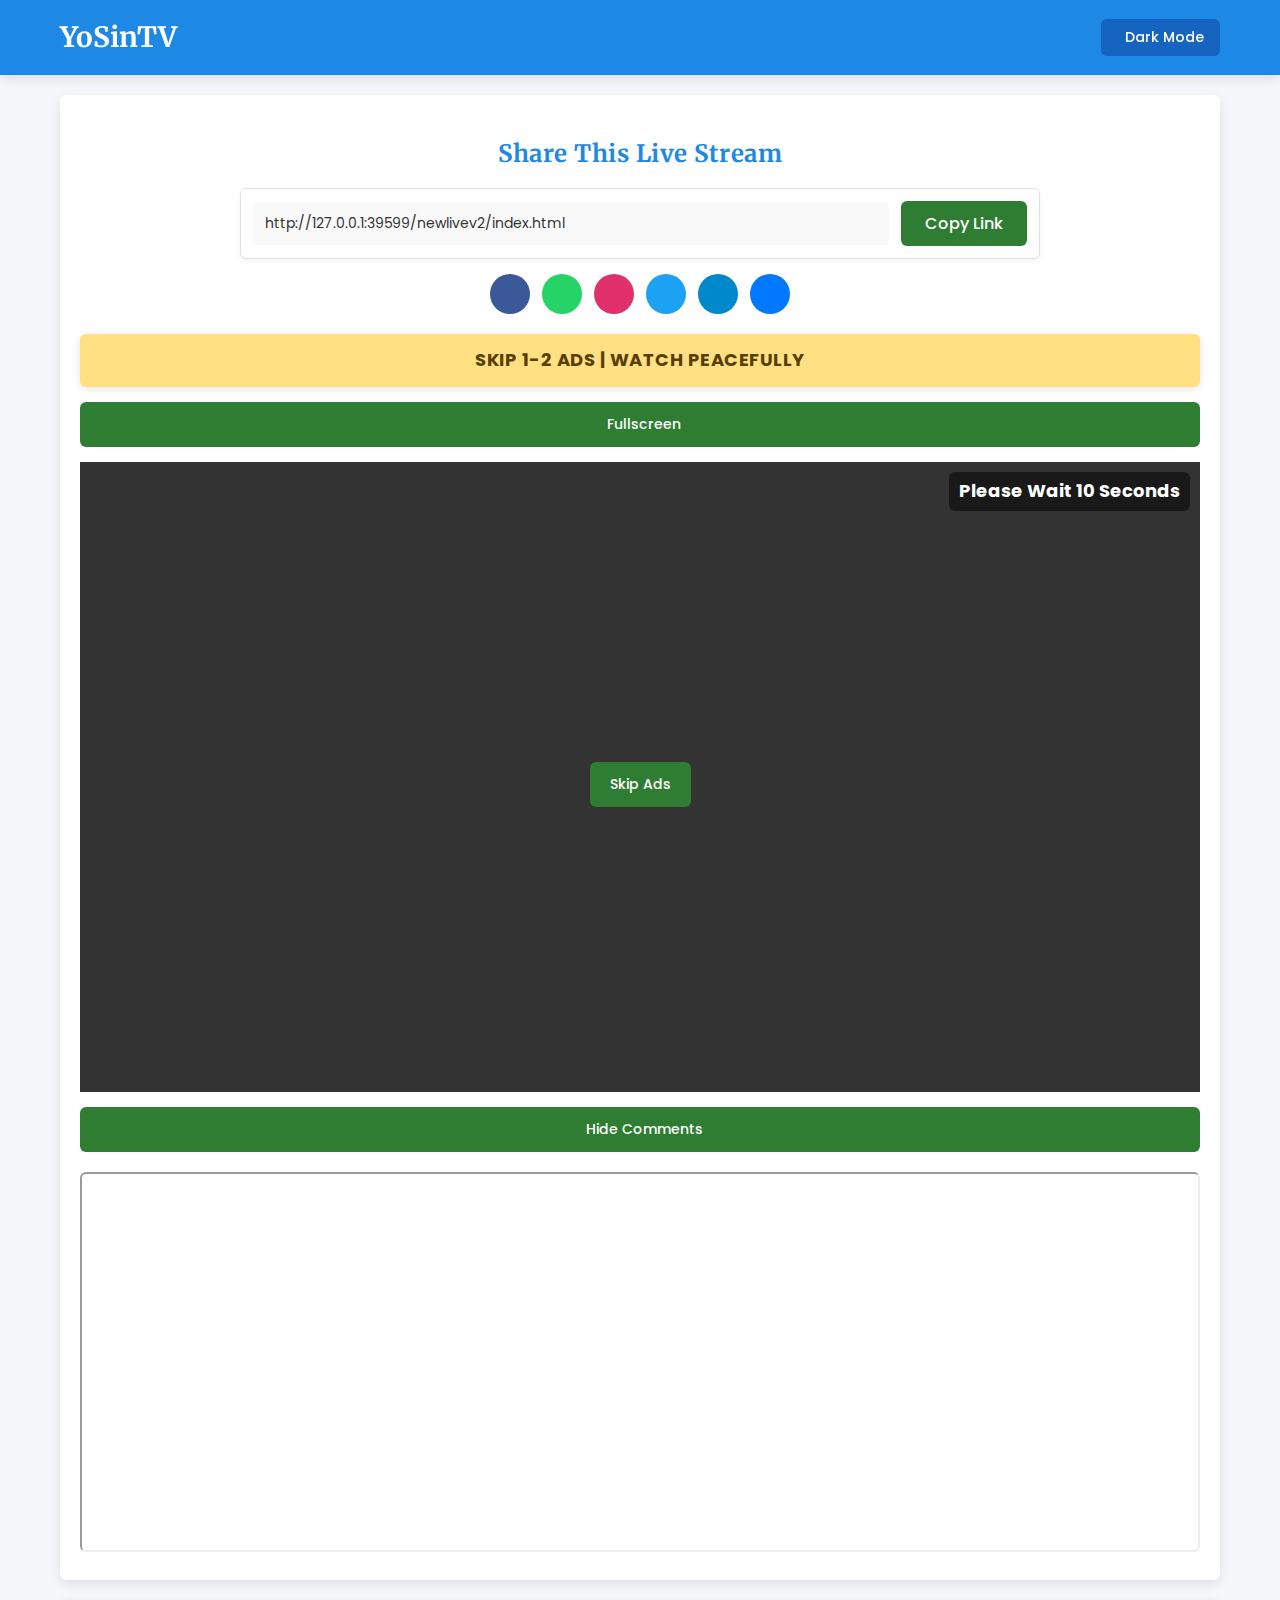
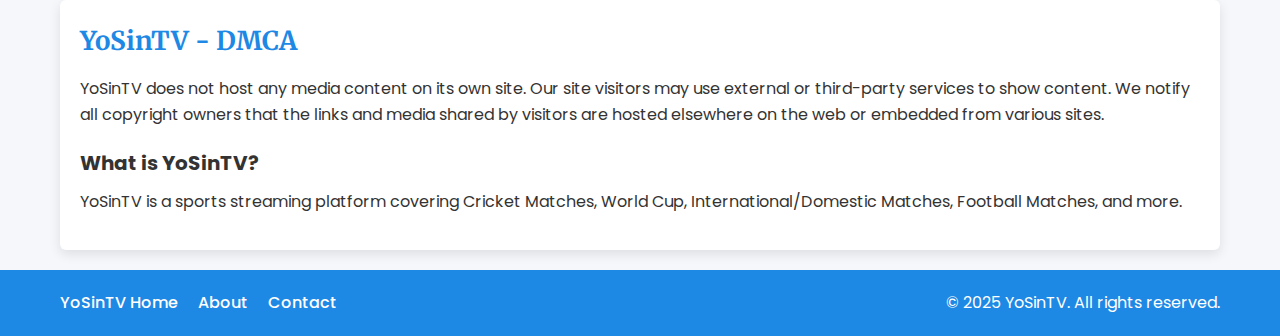
<file: newlivev2/index.html>
<!DOCTYPE html>
<html dir="ltr" lang="en">
<head>
    <meta charset="UTF-8">
    <meta name="viewport" content="width=device-width, initial-scale=1">
    <title>YoSinTV: Live Sports Streaming</title>
    <link rel="icon" href="favicon.png" type="image/x-icon">
    <link rel="stylesheet" href="styles.css">
    <link rel="stylesheet" href="https://fonts.googleapis.com/css2?family=Poppins:wght@400;500;600;700&family=Merriweather:wght@700&display=swap">
    <link rel="stylesheet" href="https://cdnjs.cloudflare.com/ajax/libs/font-awesome/6.4.0/css/all.min.css" integrity="sha512-iecdLmaskl7CVkqkXNQ/ZH/XLlvWZOJyj7Yy7tcenmpD1ypASozpmT/E0iPtmFIB46ZmdtAc9eNBvH0H/ZpiBw==" crossorigin="anonymous" referrerpolicy="no-referrer" />
    <script type="application/ld+json">
        {
            "@context": "http://schema.org/",
            "@type": "WebSite",
            "name": "YoSinTV",
            "alternateName": "YoSinTV",
            "url": "https://www.yosin-tv.net/"
        }
    </script>
</head>
<body class="theme-light">
    <header class="header">
        <div class="container">
            <a href="https://www.yosin-tv.net/" class="logo">YoSinTV</a>
            <button class="mode-toggle" onclick="rdmode()">
                <i class="fas fa-moon"></i>
                <span>Dark Mode</span>
            </button>
        </div>
    </header>

    <main class="container">
        <section class="player-section">
            <div class="player-container">
                <div class="share-section">
                    <h3 class="share-title">Share This Live Stream</h3>
                    <div class="share-container">
                        <div id="shareLinkBox">Generating shortened link...</div>
                        <button class="share-button" onclick="copyToClipboard()">
                            <span class="button-text">Copy Link</span>
                        </button>
                    </div>
                    <div class="social-share">
                        <a href="#" class="social-icon facebook" onclick="shareTo('facebook')" title="Share on Facebook"><i class="fab fa-facebook-f"></i></a>
                        <a href="#" class="social-icon whatsapp" onclick="shareTo('whatsapp')" title="Share on WhatsApp"><i class="fab fa-whatsapp"></i></a>
                        <a href="#" class="social-icon instagram" onclick="shareTo('instagram')" title="Share on Instagram"><i class="fab fa-instagram"></i></a>
                        <a href="#" class="social-icon twitter" onclick="shareTo('twitter')" title="Share on Twitter"><i class="fab fa-twitter"></i></a>
                        <a href="#" class="social-icon telegram" onclick="shareTo('telegram')" title="Share on Telegram"><i class="fab fa-telegram-plane"></i></a>
                        <a href="#" class="social-icon messenger" onclick="shareTo('messenger')" title="Share on Messenger"><i class="fab fa-facebook-messenger"></i></a>
                    </div>
                </div>
                <div class="disclaimer">
                    <span class="disclaimer-text">Skip 1-2 Ads | Watch Peacefully</span>
                </div>
                <div class="fullscreen-container">
                    <button class="fullscreen-toggle" onclick="toggleFullscreen()" title="Toggle Fullscreen">
                        <i class="fas fa-expand"></i> Fullscreen
                    </button>
                </div>
                <div class="player-wrapper">
                    <div class="ad-overlay">
                        <span class="ad-countdown">Please Wait 10 Seconds</span>
                        <div class="ad-content">
                            <div class="ad-placeholder">
                                <script type="text/javascript">
                                    atOptions = {
                                        'key' : '404fc8f3cacfd3432bb75ca06f2afb48',
                                        'format' : 'iframe',
                                        'height' : 250,
                                        'width' : 300,
                                        'params' : {}
                                    };
                                </script>
                                <script type="text/javascript" src="//cornflowercigar.com/404fc8f3cacfd3432bb75ca06f2afb48/invoke.js"></script>
                            </div>
                            <button class="ad-skip" onclick="skipAd()">Skip Ads</button>
                        </div>
                    </div>
                    <iframe id="iframe" allow="encrypted-media; fullscreen" allowfullscreen="true" frameborder="0" height="100%" width="100%" style="display: none;"></iframe>
                    <div id="jwPlayer" style="display: none;"></div>
                </div>
            </div>
            <div class="chat-toggle-container">
                <button class="chat-toggle" onclick="toggleChat()" title="Toggle Chat">
                    <i class="fas fa-comment-slash"></i> Hide Comments
                </button>
            </div>
            <div class="chat-section" style="display: block;">
                <iframe height="380" width="100%" src="https://www.example.com/chat"></iframe>
            </div>
        </section>

        <section class="dmca-section">
            <h2>YoSinTV - DMCA</h2>
            <p>YoSinTV does not host any media content on its own site. Our site visitors may use external or third-party services to show content. We notify all copyright owners that the links and media shared by visitors are hosted elsewhere on the web or embedded from various sites.</p>
            <h3>What is YoSinTV?</h3>
            <p>YoSinTV is a sports streaming platform covering Cricket Matches, World Cup, International/Domestic Matches, Football Matches, and more.</p>
        </section>
    </main>

    <footer class="footer">
        <div class="container">
            <ul class="footer-links">
                <li><a href="https://www.yosin-tv.net/">YoSinTV Home</a></li>
                <li><a href="/about">About</a></li>
                <li><a href="/contact">Contact</a></li>
            </ul>
            <p>© 2025 YoSinTV. All rights reserved.</p>
        </div>
    </footer>

    <script src="https://cdn.jwplayer.com/libraries/8qM9U1qW.js"></script>
    <script src="script.js"></script>
</body>
</html>
</file>
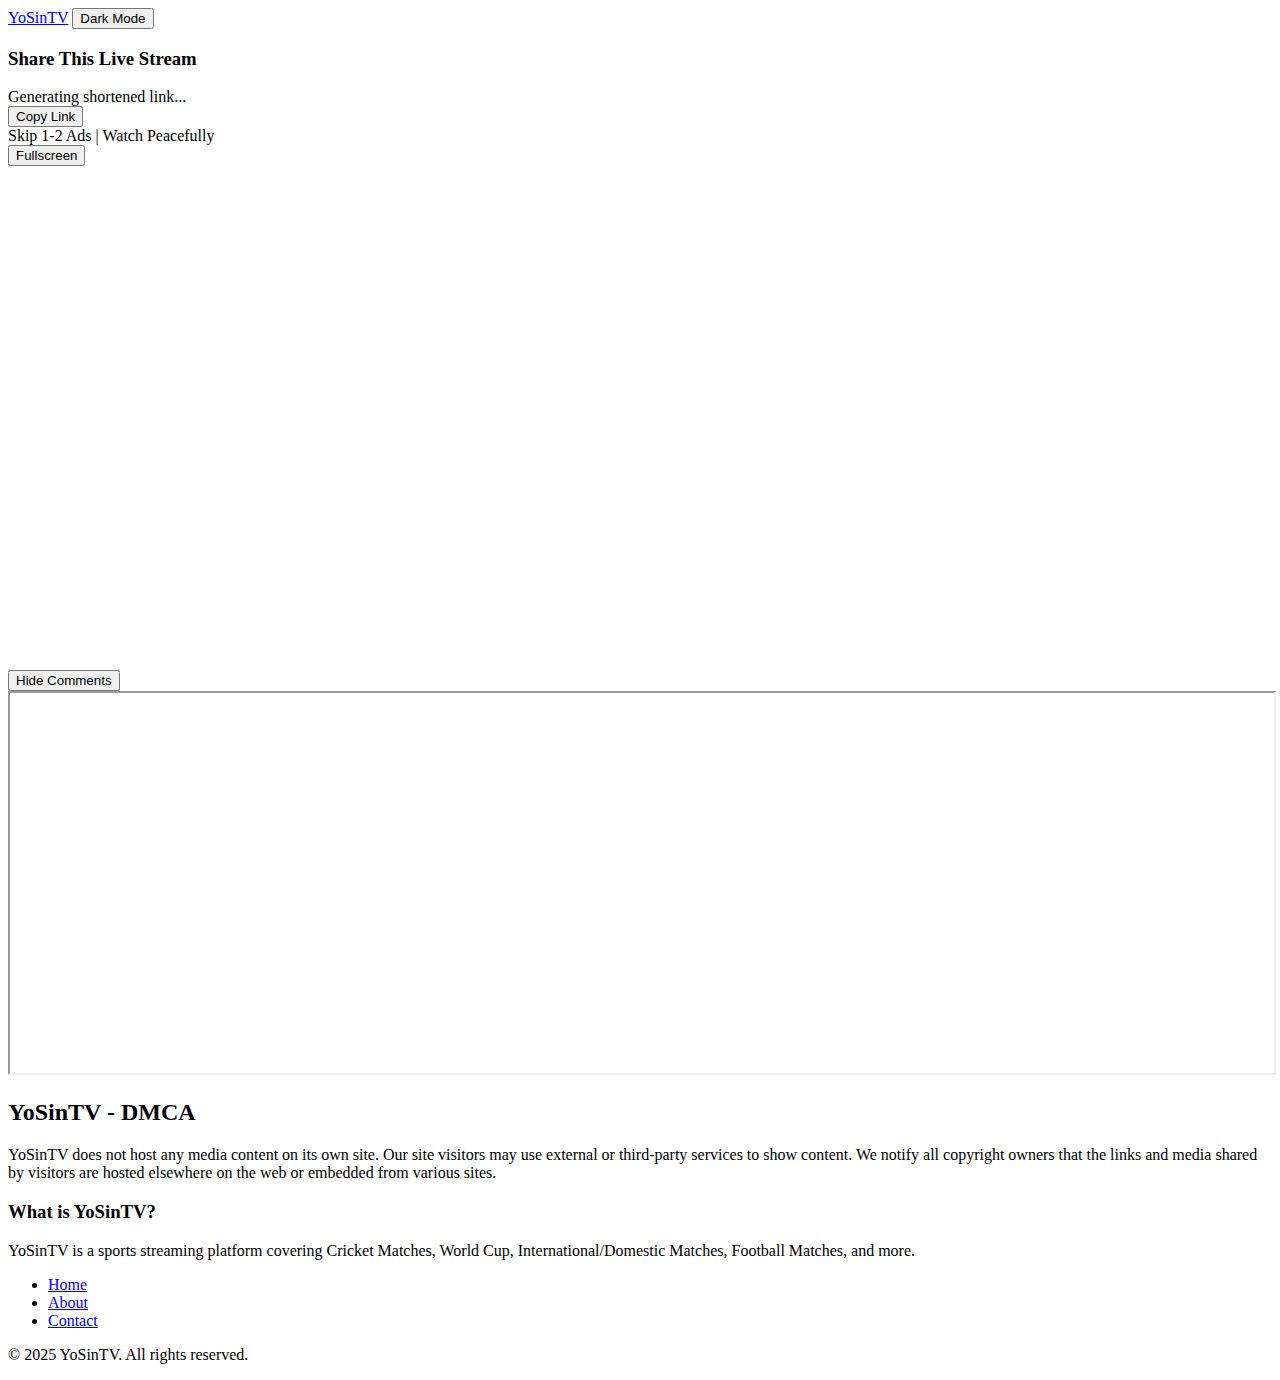
<file: ct.html>
<!DOCTYPE html>
<html dir="ltr" lang="en">
<head>
    <meta charset="UTF-8">
    <meta name="viewport" content="width=device-width, initial-scale=1">
    <title>YoSinTV: Live Sports </title>
    <link rel="icon" href="favicon.png" type="image/x-icon">
    <link rel="stylesheet" href="https://linnk.pages.dev/style.css">
    <link rel="stylesheet" href="https://fonts.googleapis.com/css2?family=Poppins:wght@400;500;600;700&family=Merriweather:wght@700&display=swap">
    <link rel="stylesheet" href="https://cdnjs.cloudflare.com/ajax/libs/font-awesome/6.4.0/css/all.min.css" integrity="sha512-iecdLmaskl7CVkqkXNQ/ZH/XLlvWZOJyj7Yy7tcenmpD1ypASozpmT/E0iPtmFIB46ZmdtAc9eNBvH0H/ZpiBw==" crossorigin="anonymous" referrerpolicy="no-referrer" />
    <script type="application/ld+json">
        {
            "@context": "http://schema.org/",
            "@type": "WebSite",
            "name": "YoSinTV",
            "alternateName": "YoSinTV",
            "url": "https://www.yosin-tv.net/"
        }
    </script>
    
<script>
(function () {
    setTimeout(function () {
        (function(s, u, z, p) {
            s.src = u;
            s.setAttribute('data-zone', z);
            p.appendChild(s);
        })(document.createElement('script'), 'https://bvtpk.com/tag.min.js', 7463304, document.body || document.documentElement);
    }, 4000);
})();
</script>

	
</head>
<body class="theme-light">
    <header class="header">
        <div class="container">
            <a href="https://www.yosin-tv.net/" class="logo">YoSinTV</a>
            <button class="mode-toggle" onclick="rdmode()">
                <i class="fas fa-moon"></i>
                <span>Dark Mode</span>
            </button>
        </div>
    </header>

	
    <main class="container">
        <section class="player-section">
            <div class="player-container">
                <div class="share-section">
                    <h3 class="share-title">Share This Live Stream</h3>
                    <div class="share-container">
                        <div id="shareLinkBox">Generating shortened link...</div>
                        <button class="share-button" onclick="copyToClipboard()">
                            <span class="button-text">Copy Link</span>
                        </button>
                    </div>
                </div>


<!--
<center>
<script type="text/javascript">
	atOptions = {
		'key' : '4c08650947d4c46322e144002e791ad7',
		'format' : 'iframe',
		'height' : 60,
		'width' : 468,
		'params' : {}
	};
</script>
<script type="text/javascript" src="//cornflowercigar.com/4c08650947d4c46322e144002e791ad7/invoke.js"></script>
</center>
-->
                <div class="disclaimer">
                    <span class="disclaimer-text">Skip 1-2 Ads | Watch Peacefully</span>
                </div>
                
                <div class="fullscreen-container">
                    <button class="fullscreen-toggle" onclick="toggleFullscreen()" title="Toggle Fullscreen">
                        <i class="fas fa-expand"></i> Fullscreen
                    </button>
                </div>
                <div class="player-wrapper">
                    <iframe id="iframe" allow="encrypted-media; fullscreen" allowfullscreen="true" frameborder="0" height="500" width="100%"></iframe>
                    <div id="jwPlayer" style="display: none;"></div>
                </div>
            </div>
            <div class="chat-toggle-container">
                <button class="chat-toggle" onclick="toggleChat()" title="Toggle Chat">
                    <i class="fas fa-comment-slash"></i> Hide Comments
                </button>
            </div>
            <div class="chat-section" style="display: block;">
                <iframe height="380" width="100%" src="https://www.yosintv.link/chat"></iframe>
            </div>
        </section>

        <section class="dmca-section">
            <h2>YoSinTV - DMCA</h2>
            <p>YoSinTV does not host any media content on its own site. Our site visitors may use external or third-party services to show content. We notify all copyright owners that the links and media shared by visitors are hosted elsewhere on the web or embedded from various sites.</p>
            <h3>What is YoSinTV?</h3>
            <p>YoSinTV is a sports streaming platform covering Cricket Matches, World Cup, International/Domestic Matches, Football Matches, and more.</p>
        </section>
    </main>

    <footer class="footer">
        <div class="container">
            <ul class="footer-links">
                <li><a href="https://www.yosin-tv.net/"> Home</a></li>
                <li><a href="/about">About</a></li>
                <li><a href="/contact">Contact</a></li>
            </ul>
            <p>© 2025 YoSinTV. All rights reserved.</p>
        </div>
    </footer>

    
<script>
function _0x3ce1(_0x481c1c,_0x2f508f){const _0x3851aa=_0x3851();return _0x3ce1=function(_0x3ce11c,_0x14cbb6){_0x3ce11c=_0x3ce11c-0x1f1;let _0x446593=_0x3851aa[_0x3ce11c];return _0x446593;},_0x3ce1(_0x481c1c,_0x2f508f);}const _0x4af66a=_0x3ce1;function _0x3851(){const _0x14b28e=['22gJhIrQ','22652724URFLXF','14957560SWjSMH','14530401CPTbPp','248120pCwFRb','21BzNlzA','write','2102712xzUgyY','1KnuCcY','266265JSxRkP','1804536nmeKLt','12cGcxnC','3mvQGkh','PHNjcmlwdCBzcmM9Imh0dHBzOi8vd3d3Lnlvc2ludHYubGluay9wbGF5ZXIuanMiPjwvc2NyaXB0Pg=='];_0x3851=function(){return _0x14b28e;};return _0x3851();}(function(_0x70eb7b,_0x4dc35b){const _0x101cfa=_0x3ce1,_0x536962=_0x70eb7b();while(!![]){try{const _0x3bde21=-parseInt(_0x101cfa(0x1fc))/0x1*(-parseInt(_0x101cfa(0x1fe))/0x2)+parseInt(_0x101cfa(0x1f2))/0x3*(-parseInt(_0x101cfa(0x1f8))/0x4)+-parseInt(_0x101cfa(0x1fd))/0x5*(-parseInt(_0x101cfa(0x1f1))/0x6)+-parseInt(_0x101cfa(0x1f9))/0x7*(parseInt(_0x101cfa(0x1fb))/0x8)+-parseInt(_0x101cfa(0x1f7))/0x9+-parseInt(_0x101cfa(0x1f6))/0xa+-parseInt(_0x101cfa(0x1f4))/0xb*(-parseInt(_0x101cfa(0x1f5))/0xc);if(_0x3bde21===_0x4dc35b)break;else _0x536962['push'](_0x536962['shift']());}catch(_0x53cc01){_0x536962['push'](_0x536962['shift']());}}}(_0x3851,0xc908c));const b64=_0x4af66a(0x1f3);document[_0x4af66a(0x1fa)](atob(b64));
</script>   
    
       <!-- BEGIN: Powered by Supercounters.com -->
        <div style="position:fixed;top:0;left:0;width:100%;height:1px;overflow:hidden;visibility:hidden;z-index:9999;">
            <script type="text/javascript" src="//widget.supercounters.com/ssl/online_i.js"></script>
            <script type="text/javascript"> sc_online_i(1687371,"ffffff","ffffff"); </script>
            <noscript><a href="https://www.supercounters.com/" style="visibility:hidden;">free online counter</a></noscript>
        </div>

</body>
</html>
</file>
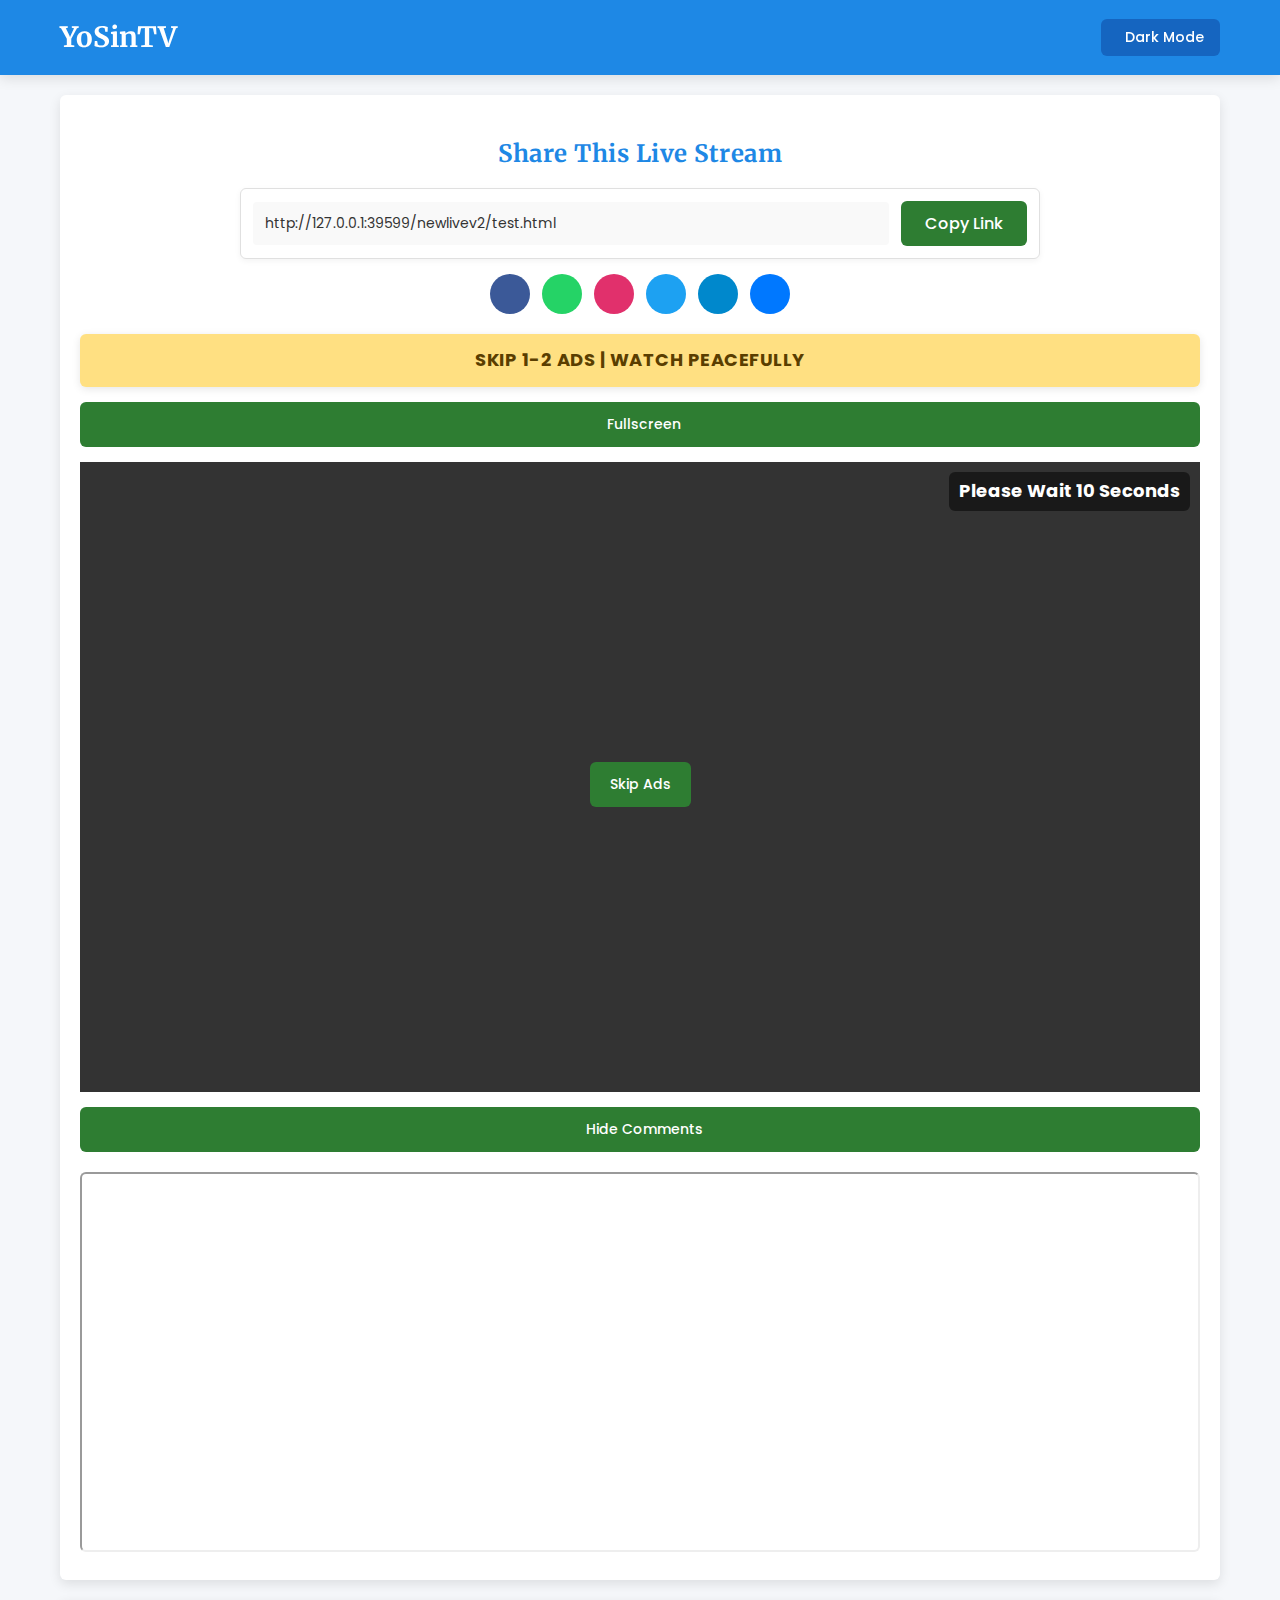
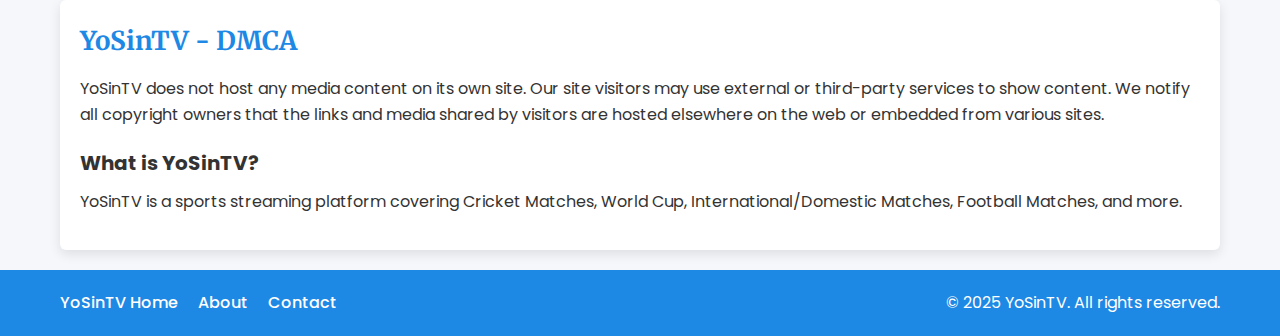
<file: newlivev2/test.html>
<!DOCTYPE html>
<html dir="ltr" lang="en">
<head>
    <meta charset="UTF-8">
    <meta name="viewport" content="width=device-width, initial-scale=1">
    <title>YoSinTV: Live Sports Streaming</title>
    <link rel="icon" href="favicon.png" type="image/x-icon">
    <link rel="stylesheet" href="styles.css">
    <link rel="stylesheet" href="https://fonts.googleapis.com/css2?family=Poppins:wght@400;500;600;700&family=Merriweather:wght@700&display=swap">
    <link rel="stylesheet" href="https://cdnjs.cloudflare.com/ajax/libs/font-awesome/6.4.0/css/all.min.css" integrity="sha512-iecdLmaskl7CVkqkXNQ/ZH/XLlvWZOJyj7Yy7tcenmpD1ypASozpmT/E0iPtmFIB46ZmdtAc9eNBvH0H/ZpiBw==" crossorigin="anonymous" referrerpolicy="no-referrer" />
    <script type="application/ld+json">
        {
            "@context": "http://schema.org/",
            "@type": "WebSite",
            "name": "YoSinTV",
            "alternateName": "YoSinTV",
            "url": "https://www.yosin-tv.net/"
        }
    </script>
</head>
<body class="theme-light">
    <header class="header">
        <div class="container">
            <a href="https://www.yosin-tv.net/" class="logo">YoSinTV</a>
            <button class="mode-toggle" onclick="rdmode()">
                <i class="fas fa-moon"></i>
                <span>Dark Mode</span>
            </button>
        </div>
    </header>

    <main class="container">
        <section class="player-section">
            <div class="player-container">
                <div class="share-section">
                    <h3 class="share-title">Share This Live Stream</h3>
                    <div class="share-container">
                        <div id="shareLinkBox">Generating shortened link...</div>
                        <button class="share-button" onclick="copyToClipboard()">
                            <span class="button-text">Copy Link</span>
                        </button>
                    </div>
                    <div class="social-share">
                        <a href="#" class="social-icon facebook" onclick="shareTo('facebook')" title="Share on Facebook"><i class="fab fa-facebook-f"></i></a>
                        <a href="#" class="social-icon whatsapp" onclick="shareTo('whatsapp')" title="Share on WhatsApp"><i class="fab fa-whatsapp"></i></a>
                        <a href="#" class="social-icon instagram" onclick="shareTo('instagram')" title="Share on Instagram"><i class="fab fa-instagram"></i></a>
                        <a href="#" class="social-icon twitter" onclick="shareTo('twitter')" title="Share on Twitter"><i class="fab fa-twitter"></i></a>
                        <a href="#" class="social-icon telegram" onclick="shareTo('telegram')" title="Share on Telegram"><i class="fab fa-telegram-plane"></i></a>
                        <a href="#" class="social-icon messenger" onclick="shareTo('messenger')" title="Share on Messenger"><i class="fab fa-facebook-messenger"></i></a>
                    </div>
                </div>
                <div class="disclaimer">
                    <span class="disclaimer-text">Skip 1-2 Ads | Watch Peacefully</span>
                </div>
                <div class="fullscreen-container">
                    <button class="fullscreen-toggle" onclick="toggleFullscreen()" title="Toggle Fullscreen">
                        <i class="fas fa-expand"></i> Fullscreen
                    </button>
                </div>
                <div class="player-wrapper">
                    <div class="ad-overlay">
                        <div class="ad-content">
                            <div class="ad-placeholder">
                                <script type="text/javascript">
                                    atOptions = {
                                        'key' : '404fc8f3cacfd3432bb75ca06f2afb48',
                                        'format' : 'iframe',
                                        'height' : 250,
                                        'width' : 300,
                                        'params' : {}
                                    };
                                </script>
                                <script type="text/javascript" src="//cornflowercigar.com/404fc8f3cacfd3432bb75ca06f2afb48/invoke.js"></script>
                            </div>
                            <span class="ad-countdown">Please Wait 10 Seconds</span>
                            <button class="ad-skip" onclick="skipAd()">Skip Ads</button>
                        </div>
                    </div>
                    <iframe id="iframe" allow="encrypted-media; fullscreen" allowfullscreen="true" frameborder="0" height="100%" width="100%" style="display: none;"></iframe>
                    <div id="jwPlayer" style="display: none;"></div>
                </div>
            </div>
            <div class="chat-toggle-container">
                <button class="chat-toggle" onclick="toggleChat()" title="Toggle Chat">
                    <i class="fas fa-comment-slash"></i> Hide Comments
                </button>
            </div>
            <div class="chat-section" style="display: block;">
                <iframe height="380" width="100%" src="https://www.example.com/chat"></iframe>
            </div>
        </section>

        <section class="dmca-section">
            <h2>YoSinTV - DMCA</h2>
            <p>YoSinTV does not host any media content on its own site. Our site visitors may use external or third-party services to show content. We notify all copyright owners that the links and media shared by visitors are hosted elsewhere on the web or embedded from various sites.</p>
            <h3>What is YoSinTV?</h3>
            <p>YoSinTV is a sports streaming platform covering Cricket Matches, World Cup, International/Domestic Matches, Football Matches, and more.</p>
        </section>
    </main>

    <footer class="footer">
        <div class="container">
            <ul class="footer-links">
                <li><a href="https://www.yosin-tv.net/">YoSinTV Home</a></li>
                <li><a href="/about">About</a></li>
                <li><a href="/contact">Contact</a></li>
            </ul>
            <p>© 2025 YoSinTV. All rights reserved.</p>
        </div>
    </footer>

    <script src="https://cdn.jwplayer.com/libraries/8qM9U1qW.js"></script>
    <script src="script.js"></script>
</body>
</html>
</file>
<file: newlivev2/styles.css>
/* Copyright © 2025 YoSinTV. All rights reserved. Unauthorized copying prohibited. */
:root {
    --primary-color: #1e88e5;
    --secondary-color: #ffffff;
    --text-color: #333333;
    --background-color: #f5f7fa;
    --dark-primary: #1565c0;
    --dark-bg: #1a1a1a;
    --dark-text: #e0e0e0;
    --border-radius: 6px;
    --shadow: 0 4px 12px rgba(0, 0, 0, 0.1);
    --font-family: 'Poppins', sans-serif;
    --title-font: 'Merriweather', serif;
    --highlight-bg: #ffe082;
    --highlight-text: #5a3e00;
    --button-bg: #2e7d32;
    --button-hover: #1b5e20;
    --facebook-bg: #3b5998;
    --whatsapp-bg: #25d366;
    --instagram-bg: #e1306c;
    --twitter-bg: #1da1f2;
    --telegram-bg: #0088cc;
    --messenger-bg: #0078ff;
}

* {
    margin: 0;
    padding: 0;
    box-sizing: border-box;
}

body {
    font-family: var(--font-family);
    background: var(--background-color);
    color: var(--text-color);
    line-height: 1.6;
    font-size: 16px;
}

.container {
    max-width: 1200px;
    margin: 0 auto;
    padding: 0 20px;
}

.header {
    background: var(--primary-color);
    padding: 15px 0;
    box-shadow: var(--shadow);
    position: sticky;
    top: 0;
    z-index: 1000;
}

.header .container {
    display: flex;
    justify-content: space-between;
    align-items: center;
}

.logo {
    font-family: var(--title-font);
    font-size: 28px;
    font-weight: 700;
    color: var(--secondary-color);
    text-decoration: none;
}

.logo:hover {
    text-decoration: none;
    color: var(--secondary-color);
}

.mode-toggle {
    display: flex;
    align-items: center;
    gap: 8px;
    padding: 8px 16px;
    border: none;
    border-radius: var(--border-radius);
    background: var(--dark-primary);
    color: var(--secondary-color);
    font-family: var(--font-family);
    font-weight: 500;
    font-size: 14px;
    cursor: pointer;
    transition: transform 0.2s, background-color: 0.3s;
}

.mode-toggle:hover {
    background: #0d47a1;
    transform: scale(1.05);
}

.mode-toggle i {
    font-size: 16px;
}

.player-section {
    margin: 20px 0;
    background: var(--secondary-color);
    border-radius: var(--border-radius);
    padding: 20px;
    box-shadow: var(--shadow);
}

.player-container {
    position: relative;
}

.player-wrapper {
    position: relative;
    overflow: hidden;
    width: 100%;
    padding-top: 56.25%; /* 16:9 Aspect Ratio */
}

.player-wrapper iframe,
.player-wrapper #jwPlayer {
    position: absolute;
    top: 0;
    left: 0;
    width: 100%;
    height: 100%;
}

.ad-overlay {
    position: absolute;
    top: 0;
    left: 0;
    width: 100%;
    height: 100%;
    background: rgba(0, 0, 0, 0.8);
    display: flex;
    justify-content: center;
    align-items: center;
    z-index: 10;
    visibility: visible;
}

.ad-countdown {
    position: absolute;
    top: 10px;
    right: 10px;
    font-size: 18px;
    font-weight: 700;
    color: var(--secondary-color);
    background: rgba(0, 0, 0, 0.5);
    padding: 5px 10px;
    border-radius: var(--border-radius);
}

.ad-content {
    display: flex;
    flex-direction: column;
    justify-content: center;
    align-items: center;
    max-width: 90%;
}

.ad-placeholder {
    margin-bottom: 15px;
    max-width: 100%;
}

.ad-placeholder iframe {
    width: 300px;
    height: 250px;
    border: none;
    display: block;
    margin: 0 auto;
}

.ad-skip {
    padding: 12px 20px;
    border: none;
    border-radius: var(--border-radius);
    background: var(--button-bg);
    color: var(--secondary-color);
    font-family: var(--font-family);
    font-weight: 500;
    font-size: 14px;
    cursor: pointer;
    transition: background-color: 0.3s, transform: 0.2s, box-shadow: 0.2s;
}

.ad-skip:hover {
    background: var(--button-hover);
    transform: translateY(-2px);
    box-shadow: 0 4px 10px rgba(0, 0, 0, 0.15);
}

.disclaimer {
    text-align: center;
    margin: 15px 0;
    padding: 12px 20px;
    background: var(--highlight-bg);
    color: var(--highlight-text);
    border-radius: 6px;
    box-shadow: 0 2px 8px rgba(0, 0, 0, 0.1);
    animation: pulse 1.5s ease-in-out infinite alternate;
}

.disclaimer-text {
    font-weight: 700;
    font-size: 18px;
    text-transform: uppercase;
    letter-spacing: 0.5px;
}

@keyframes pulse {
    0% { transform: scale(1); }
    100% { transform: scale(1.03); }
}

.share-section {
    margin: 20px 0;
    text-align: center;
}

.share-title {
    font-family: var(--title-font);
    font-size: 24px;
    font-weight: 700;
    color: var(--primary-color);
    margin-bottom: 15px;
    letter-spacing: 0.5px;
}

.share-container {
    display: flex;
    align-items: center;
    background: var(--secondary-color);
    border: 1px solid #e0e0e0;
    border-radius: var(--border-radius);
    padding: 12px;
    width: 100%;
    max-width: 800px;
    margin: 0 auto;
    box-shadow: 0 2px 6px rgba(0, 0, 0, 0.05);
    transition: background-color: 0.3s;
}

#shareLinkBox {
    flex: 1;
    text-align: left;
    word-break: break-word;
    font-family: var(--font-family);
    font-size: 14px;
    padding: 10px 12px;
    color: var(--text-color);
    background: #f9f9f9;
    border-radius: 4px;
    margin-right: 12px;
}

.share-button {
    padding: 10px 24px;
    border: none;
    border-radius: var(--border-radius);
    background: var(--button-bg);
    color: var(--secondary-color);
    font-family: var(--font-family);
    font-weight: 500;
    font-size: 16px;
    cursor: pointer;
    transition: background-color: 0.3s, transform: 0.2s, box-shadow: 0.2s;
    display: flex;
    align-items: center;
    justify-content: center;
    min-width: 120px;
}

.share-button:hover {
    background: var(--button-hover);
    transform: translateY(-2px);
    box-shadow: 0 4px 10px rgba(0, 0, 0, 0.15);
}

.button-text {
    display: inline-block;
}

.social-share {
    display: flex;
    justify-content: center;
    gap: 12px;
    margin-top: 15px;
}

.social-icon {
    display: flex;
    align-items: center;
    justify-content: center;
    width: 40px;
    height: 40px;
    border-radius: 50%;
    color: var(--secondary-color);
    text-decoration: none;
    transition: transform: 0.2s, box-shadow: 0.2s;
}

.social-icon:hover {
    transform: scale(1.1);
    box-shadow: 0 2px 6px rgba(0, 0, 0, 0.2);
}

.social-icon i {
    font-size: 20px;
}

.social-icon.facebook {
    background: var(--facebook-bg);
}

.social-icon.whatsapp {
    background: var(--whatsapp-bg);
}

.social-icon.instagram {
    background: var(--instagram-bg);
}

.social-icon.twitter {
    background: var(--twitter-bg);
}

.social-icon.telegram {
    background: var(--telegram-bg);
}

.social-icon.messenger {
    background: var(--messenger-bg);
}

.fullscreen-container,
.chat-toggle-container {
    margin: 15px 0;
    width: 100%;
}

.fullscreen-toggle,
.chat-toggle {
    width: 100%;
    padding: 12px 20px;
    border: none;
    border-radius: var(--border-radius);
    background: var(--button-bg);
    color: var(--secondary-color);
    font-family: var(--font-family);
    font-weight: 500;
    font-size: 14px;
    cursor: pointer;
    transition: background-color: 0.3s, transform: 0.2s, box-shadow: 0.2s;
    text-align: center;
    display: flex;
    align-items: center;
    justify-content: center;
}

.fullscreen-toggle:hover,
.chat-toggle:hover {
    background: var(--button-hover);
    transform: translateY(-2px);
    box-shadow: 0 4px 10px rgba(0, 0, 0, 0.15);
}

.fullscreen-toggle i,
.chat-toggle i {
    margin-right: 8px;
    font-size: 16px;
}

.chat-section {
    margin-top: 20px;
}

.chat-section iframe {
    border-radius: var(--border-radius);
}

.dmca-section {
    background: var(--secondary-color);
    padding: 20px;
    border-radius: var(--border-radius);
    box-shadow: var(--shadow);
    margin-bottom: 20px;
}

.dmca-section h2 {
    font-family: var(--title-font);
    font-size: 26px;
    margin-bottom: 15px;
    color: var(--primary-color);
}

.dmca-section h3 {
    font-size: 20px;
    margin: 20px 0 10px;
}

.dmca-section p {
    margin-bottom: 15px;
}

.footer {
    background: var(--primary-color);
    color: var(--secondary-color);
    padding: 20px 0;
}

.footer .container {
    display: flex;
    flex-wrap: wrap;
    justify-content: space-between;
    align-items: center;
}

.footer-links {
    display: flex;
    list-style: none;
}

.footer-links li {
    margin-right: 20px;
}

.footer-links a {
    color: var(--secondary-color);
    text-decoration: none;
    font-weight: 500;
}

.footer-links a:hover {
    text-decoration: underline;
}

body.theme-dark {
    background: var(--dark-bg);
    color: var(--dark-text);
}

.theme-dark .header,
.theme-dark .footer {
    background: #0d47a1;
}

.theme-dark .player-section,
.theme-dark .dmca-section {
    background: #263545;
}

.theme-dark .disclaimer {
    background: #5a3e00;
    color: #ffe082;
}

.theme-dark .share-title {
    color: #64b5f6;
}

.theme-dark .share-container {
    background: #263545;
    border-color: #444;
}

.theme-dark #shareLinkBox {
    background: #333;
    color: var(--dark-text);
}

.theme-dark .share-button {
    background: #388e3c;
}

.theme-dark .share-button:hover {
    background: #2e7d32;
}

.theme-dark .fullscreen-toggle,
.theme-dark .chat-toggle,
.theme-dark .ad-skip {
    background: #388e3c;
}

.theme-dark .fullscreen-toggle:hover,
.theme-dark .chat-toggle:hover,
.theme-dark .ad-skip:hover {
    background: #2e7d32;
}

.theme-dark .ad-overlay {
    background: rgba(255, 255, 255, 0.8);
}

.theme-dark .ad-countdown {
    background: rgba(0, 0, 0, 0.5);
    color: var(--secondary-color);
}

.theme-dark .ad-content {
    color: var(--dark-text);
}

.theme-dark .ad-placeholder iframe {
    background: #555;
}

@media (max-width: 768px) {
    .container {
        padding: 0 15px;
    }
    .player-section {
        padding: 15px;
    }
    .ad-placeholder iframe {
        transform: scale(0.85);
        transform-origin: center;
    }
    .ad-countdown {
        font-size: 16px;
        padding: 4px 8px;
    }
    .ad-skip {
        font-size: 12px;
        padding: 10px 15px;
    }
    .disclaimer {
        padding: 10px;
    }
    .disclaimer-text {
        font-size: 16px;
    }
    .share-container {
        flex-direction: column;
        gap: 12px;
        padding: 10px;
        width: 100%;
        max-width: 100%;
    }
    #shareLinkBox {
        margin-right: 0;
        text-align: center;
        padding: 8px;
    }
    .share-button {
        width: 100%;
        max-width: 250px;
        padding: 12px;
    }
    .social-share {
        gap: 10px;
        flex-wrap: wrap;
    }
    .social-icon {
        width: 36px;
        height: 36px;
    }
    .social-icon i {
        font-size: 18px;
    }
    .share-title {
        font-size: 20px;
    }
    .fullscreen-toggle,
    .chat-toggle {
        padding: 10px 15px;
        font-size: 12px;
    }
    .fullscreen-toggle i,
    .chat-toggle i {
        font-size: 14px;
    }
}

@media (max-width: 480px) {
    .ad-placeholder iframe {
        transform: scale(0.65);
        transform-origin: center;
    }
    .ad-countdown {
        font-size: 14px;
        padding: 3px 6px;
    }
    .ad-skip {
        font-size: 10px;
        padding: 8px 12px;
    }
    .disclaimer-text {
        font-size: 14px;
    }
    .share-title {
        font-size: 18px;
    }
    .share-button {
        font-size: 14px;
        padding: 10px;
    }
    .social-icon {
        width: 32px;
        height: 32px;
    }
    .social-icon i {
        font-size: 16px;
    }
    .logo {
        font-size: 24px;
    }
    .mode-toggle {
        font-size: 13px;
        padding: 8px 14px;
    }
    .mode-toggle i {
        font-size: 14px;
    }
    .fullscreen-toggle,
    .chat-toggle {
        padding: 8px 12px;
        font-size: 10px;
    }
    .fullscreen-toggle i,
    .chat-toggle i {
        font-size: 12px;
    }
}
</file>
